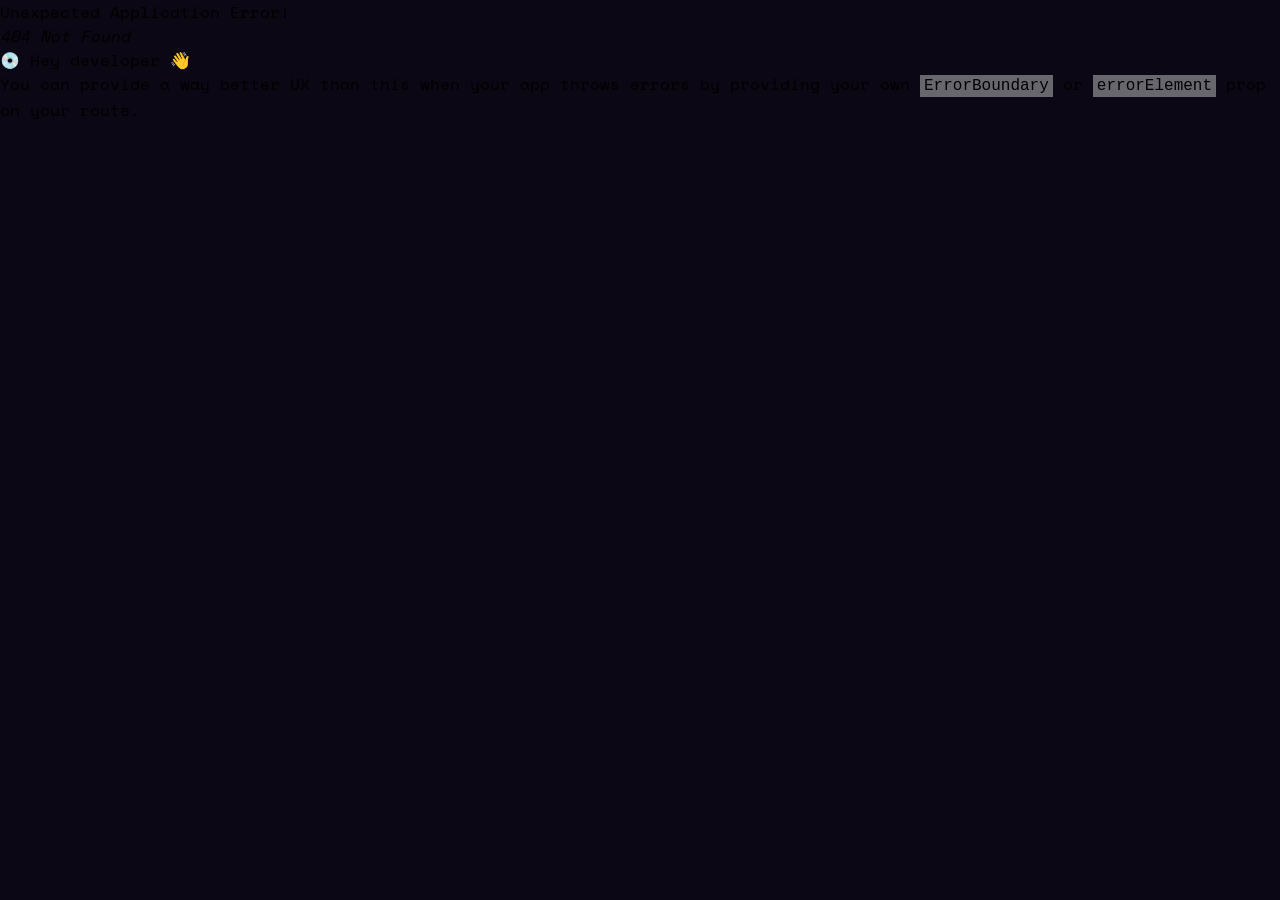
<file: index.html>
<!doctype html>
<html lang="en" style="background-color: #0b0714;">

<head>
  <meta charset="UTF-8" />
  <meta name="viewport" content="width=device-width, initial-scale=1.0" />

  <meta name="google-site-verification" content="GFkfj6Ao2HsVaFer_G4OLPZksxOHTxZMH4z7fT-7sHs" />
  <!-- Primary SEO Meta Tags -->
  <title>ELEVATE 2026 | IEEE IEM Student Branch Flagship Event</title>
  <meta name="title" content="ELEVATE 2026 | IEEE IEM Student Branch Flagship Event" />
  <meta name="description"
    content="Step into the future of technology at ELEVATE 2026, the annual flagship tech event of IEEE IEM Student Branch from September 25-27 at IEM Gurukul Campus, Kolkata. Participate in coding competitions, workshops, cultural events, and more." />
  <meta name="keywords"
    content="ELEVATE 2026, IEEE IEM Student Branch, IEEE IEM SB, IEM Kolkata, Kolkata tech fest, Robo-Wars, AI Hackathon, coding competition, Matlab workshop, PCB design, drone racing, tech events, hackathon Kolkata" />
  <meta name="author" content="IEEE IEM Student Branch" />
  <meta name="robots" content="index, follow" />

  <!-- Open Graph / Facebook -->
  <meta property="og:type" content="website" />
  <meta property="og:url" content="https://www.facebook.com/share/1EUkmYrbPB/" />
  <meta property="og:title" content="ELEVATE 2026 | IEEE IEM Student Branch Flagship Tech Event" />
  <meta property="og:description"
    content="Step into the future of technology at ELEVATE 2026. Join coding events, workshops, cultural nights, and more from September 25-27, 2026 at IEM Kolkata." />
  <meta property="og:image" content="/assets/elevate-logo-c1EckJyf.png" />

  <!-- Twitter -->
  <meta name="twitter:card" content="summary_large_image" />
  <meta name="twitter:url" content="https://x.com/IEEE_CS_IEM_SBC" />
  <meta name="twitter:title" content="ELEVATE 2026 | IEEE IEM Student Branch Flagship Tech Event" />
  <meta name="twitter:description"
    content="Join ELEVATE 2026, the annual flagship tech event of IEEE IEM Student Branch. September 25-27 at IEM Gurukul Campus, Kolkata." />
  <meta name="twitter:image" content="/assets/elevate-logo-c1EckJyf.png" />

  <!-- Favicons -->
  <link rel="icon" type="image/x-icon" href="/assets/site-logo-59Mx9OOQ.svg" />
  <link rel="apple-touch-icon" href="/assets/site-logo-59Mx9OOQ.svg" />

  <!-- Social Media & SEO Identity Verification -->
  <link rel="me" href="https://www.instagram.com/ieeeiemsb_official?igsh=eXdiY2RtejZ6MHBt" />
  <link rel="me" href="https://www.linkedin.com/company/ieee-iemsb/" />
  <link rel="me" href="https://x.com/IEEE_CS_IEM_SBC" />
  <meta property="og:see_also" content="https://www.instagram.com/ieeeiemsb_official?igsh=eXdiY2RtejZ6MHBt" />
  <meta property="og:see_also" content="https://www.linkedin.com/company/ieee-iemsb/" />
  <meta property="og:see_also" content="https://x.com/IEEE_CS_IEM_SBC" />

  <!-- JSON-LD Structured Data for Event SEO -->
  <script type="application/ld+json">
    {
      "@context": "https://schema.org",
      "@type": "Event",
      "name": "ELEVATE 2026",
      "startDate": "2026-09-25T18:30:00+05:30",
      "endDate": "2026-09-27T17:30:00+05:30",
      "eventStatus": "https://schema.org/EventScheduled",
      "eventAttendanceMode": "https://schema.org/MixedEventAttendanceMode",
      "location": [
        {
          "@type": "VirtualLocation",
          "url": "https://forms.gle/mgs8gNcX4RSVPfiv8"
        },
        {
          "@type": "Place",
          "name": "IEM Gurukul Campus",
          "address": {
            "@type": "PostalAddress",
            "streetAddress": "Salt Lake, Sector V",
            "addressLocality": "Kolkata",
            "addressRegion": "West Bengal",
            "postalCode": "700091",
            "addressCountry": "IN"
          }
        }
      ],
      "image": [
        "/src/assets/elevate-logo.png"
      ],
      "description": "ELEVATE is the annual flagship event of IEEE IEM Student Branch, where innovation meets competition. Explore AI, circuits, Robo-Wars, hackathons, and more across three electrifying days.",
      "offers": {
        "@type": "Offer",
        "url": "https://forms.gle/mgs8gNcX4RSVPfiv8",
        "price": "0",
        "priceCurrency": "INR",
        "availability": "https://schema.org/InStock",
        "validFrom": "2026-06-14T13:43:00+05:30"
      },
      "organizer": {
        "@type": "Organization",
        "name": "IEEE IEM Student Branch",
        "url": "https://www.linkedin.com/company/ieee-iemsb/",
        "sameAs": [
          "https://www.instagram.com/ieeeiemsb_official/",
          "https://www.linkedin.com/company/ieee-iemsb/",
          "https://x.com/IEEE_CS_IEM_SBC"
        ]
      },
      "subEvent": [
        {
          "@type": "Event",
          "name": "Inauguration Ceremony & Panel Discussion (Online)",
          "startDate": "2026-09-25T18:30:00+05:30",
          "endDate": "2026-09-25T20:30:00+05:30",
          "eventAttendanceMode": "https://schema.org/OnlineEventAttendanceMode",
          "location": {
            "@type": "VirtualLocation",
            "url": "https://forms.gle/mgs8gNcX4RSVPfiv8"
          },
          "description": "Online opening ceremony followed by a panel discussion by industry experts."
        },
        {
          "@type": "Event",
          "name": "Online Coding Competition",
          "startDate": "2026-09-25T21:00:00+05:30",
          "endDate": "2026-09-25T22:30:00+05:30",
          "eventAttendanceMode": "https://schema.org/OnlineEventAttendanceMode",
          "location": {
            "@type": "VirtualLocation",
            "url": "https://forms.gle/mgs8gNcX4RSVPfiv8"
          },
          "description": "Solve online programming challenges testing speed and logic."
        },
        {
          "@type": "Event",
          "name": "Robo-Wars Arena",
          "startDate": "2026-09-26T10:00:00+05:30",
          "endDate": "2026-09-27T17:00:00+05:30",
          "eventAttendanceMode": "https://schema.org/OfflineEventAttendanceMode",
          "location": {
            "@type": "Place",
            "name": "IEM Gurukul Campus, Kolkata"
          },
          "description": "Ultimate combat arena where student-built machines battle for supremacy."
        },
        {
          "@type": "Event",
          "name": "24-Hour AI Hackathon",
          "startDate": "2026-09-26T10:00:00+05:30",
          "endDate": "2026-09-27T10:00:00+05:30",
          "eventAttendanceMode": "https://schema.org/OfflineEventAttendanceMode",
          "location": {
            "@type": "Place",
            "name": "IEM Gurukul Campus, Kolkata"
          },
          "description": "Vigorous coding, model training, and rapid prototyping sprint."
        }
      ]
    }
  </script>
  <script type="module" crossorigin src="/assets/index-D9BpVpli.js"></script>
  <link rel="stylesheet" crossorigin href="/assets/index-BpNG0hAZ.css">
</head>

<body style="background-color: #0b0714;">
  <div id="root"></div>
</body>

</html>
</file>
<file: assets/index-BpNG0hAZ.css>
@import"https://fonts.googleapis.com/css2?family=Inter:ital,opsz,wght@0,14..32,100..900;1,14..32,100..900&display=swap";.preloader-progress,.preloader-mask,.preloader-content{position:absolute;top:0;left:0;width:100%;height:100svh;pointer-events:none}.preloader-progress{background-color:var(--base-100);z-index:1;will-change:transform}.preloader-progress-bar{position:absolute;top:0;left:50%;transform:translate(-50%) scaleX(0);width:55%;height:100%;background-color:transparent;transform-origin:left;will-change:transform}.preloader-logo{position:absolute;top:50%;left:50%;transform:translate(-50%,-50%);width:100%;text-align:center;mix-blend-mode:difference;z-index:2}.preloader-logo h1{position:relative;color:var(--base-300);font-size:3.5rem;font-weight:600;line-height:1}.preloader-mask{background-color:var(--base-100);will-change:transform;z-index:1}.preloader-content{z-index:2}.preloader-footer{position:absolute;bottom:4rem;left:50%;transform:translate(-50%);width:30%;text-align:center}.preloader-footer p{color:var(--base-300);opacity:.5}.line,.char{position:relative;padding-bottom:.2rem;margin-bottom:-.2rem;will-change:transform}.link-line{width:min-content;height:1.25rem;min-height:1.25rem;position:relative;overflow:hidden}.rev-top{margin-top:-1.12rem}.rev-link{display:block;transition:transform .3s ease,opacity .3s ease}.link-line:hover .rev-link.rev-top{transform:translateY(19px)}.link-line:hover .rev-link:not(.rev-top){transform:scale(1.1) translateY(20px)}.marquee-text-container{display:flex;align-items:center}.marquee-text-move{display:flex;background-color:transparent}.marquee-text-marquee{display:flex;flex-shrink:0;align-items:center;gap:3vw;transform:translate(-100%)}.marquee-text-marquee h1{font-size:clamp(2.2rem,11vw,9rem);color:#eae4f5;font-weight:500;margin:0;white-space:nowrap}.footer-title{position:relative;width:100%;text-align:center;z-index:2;overflow:visible;margin-top:2rem;margin-bottom:1.5rem}.footer-title h1{position:relative;line-height:1;color:#eae4f5}.ftChar{display:inline-block;overflow:hidden;position:relative}.ftChar>span{display:inline-block;will-change:transform}.footer-title h1 sub.ftChar{vertical-align:super;bottom:0}.footer-map-container{position:relative;border-radius:.75rem;overflow:hidden;-webkit-backdrop-filter:blur(8px);backdrop-filter:blur(8px)}.footer-map-container:before{content:"";position:absolute;top:0;left:0;right:0;bottom:0;background:linear-gradient(135deg,#f4efe70d,#b1a69608);pointer-events:none;z-index:1}.footer-map-container iframe{position:relative;z-index:0}.footer-map-container:hover{transform:translateY(-2px);transition:all .3s cubic-bezier(.4,0,.2,1)}.gallery-background{position:relative;width:100%;height:100%;border-radius:3.5rem;overflow:hidden}.gallery-background img{position:absolute;top:0;left:0;width:100%;height:100%;object-fit:cover}.gallery-page4{position:relative;height:115vh;padding:.5rem;display:flex;align-items:center;justify-content:center;overflow:hidden;background-color:#1b112d;transition:background-color .3s ease}.gallery-page4 .gallery-slider{width:100%;overflow:hidden;height:auto}.gallery-slider .gallery-box{position:relative;min-width:250rem;height:15rem;display:flex;gap:2rem}.gallery-slider .gallery-box h3{font-size:10rem;width:50rem;position:absolute;color:#6d28d92e;font-weight:600;left:100%;animation:gallery-animate var(--time) linear infinite;animation-delay:calc((var(--time) / var(--quantity) * (var(--index) - 1)) - var(--time))}@keyframes gallery-animate{to{left:-50rem}}.gallery-page4 .gallery-background{position:absolute;width:40rem;height:18rem;border-radius:90px;top:50%;left:50%;transform:translate(-50%,-50%)}.gallery-page4 .gallery-background img{transform:scale(1.3)}.gallery-topText,.gallery-bottomText{position:absolute;width:100%;top:50%;left:50%;transform:translate(-50%,-50%);color:#eae4f5;font-weight:900;display:flex;justify-content:space-between;padding:0 2rem}.gallery-bottomText{top:92%}.gallery-topText h4,.gallery-topText h3,.gallery-bottomText h4,.gallery-bottomText h3{position:relative;z-index:10}.gallery-topText h4{font-size:clamp(2rem,6vw,5rem);font-weight:900;color:#6d28d9}.gallery-topText h3{font-size:clamp(1.2rem,3vw,3rem)}.gallery-bottomText h3{width:100%;font-size:.8rem;margin-left:1rem}.gallery-page4 .gallery-background2{position:absolute;width:calc(100vw - 1rem);height:calc(100vh - 1rem);border-radius:3.5rem;top:50%;left:50%;transform:translate(-50%,100%);overflow:hidden}.gallery-background2 img{width:100%;height:100%;object-fit:cover;transform:scale(1.3)}.click-indicator{position:fixed!important;background:#eae4f5;color:#000;z-index:9999!important;pointer-events:none;opacity:0;transition:opacity .15s ease;white-space:nowrap;top:-20%;left:-20%;transform:translateZ(0);box-shadow:0 2px 8px #0003}.click-indicator.visible{opacity:1}.cursor,.overlay{display:none!important}.link-wrapper{position:relative;display:inline-block;cursor:pointer}.link-wrapper a{position:relative;display:inline-block;text-decoration:underline;cursor:pointer}.activities-title-break{color:#0b0714;position:relative;display:inline-block;overflow:hidden}.activities-title-clip{display:inline-block;position:absolute;top:0;left:0;color:#eae4f5;clip-path:inset(100% 0 0 0);white-space:wrap;transition:none;z-index:100}.activities-part{overflow:hidden}.progress-line{border-radius:10px}#events{overflow:hidden;position:relative}.carousel-track{display:flex;align-items:center;gap:1.25rem;width:max-content;animation:carousel-scroll var(--carousel-duration, 40s) linear infinite;will-change:transform}.carousel-track>div{transition:transform .35s cubic-bezier(.34,1.56,.64,1),box-shadow .35s ease;cursor:pointer}.carousel-track>div:hover{transform:scale(1.045) translateY(-8px);box-shadow:0 24px 60px #0009,0 0 0 1.5px #eae4f52e;z-index:20}@keyframes carousel-scroll{0%{transform:translate(0)}to{transform:translate(-50%)}}.carousel-fade-left,.carousel-fade-right{position:absolute;top:0;bottom:0;width:8rem;pointer-events:none;z-index:10}.carousel-fade-left{left:0;background:linear-gradient(to right,#0b0714 0%,transparent 100%)}.carousel-fade-right{right:0;background:linear-gradient(to left,#0b0714 0%,transparent 100%)}html{scroll-behavior:smooth}/*! tailwindcss v4.1.8 | MIT License | https://tailwindcss.com */@layer properties{@supports (((-webkit-hyphens:none)) and (not (margin-trim:inline))) or ((-moz-orient:inline) and (not (color:rgb(from red r g b)))){*,:before,:after,::backdrop{--tw-translate-x:0;--tw-translate-y:0;--tw-translate-z:0;--tw-rotate-x:initial;--tw-rotate-y:initial;--tw-rotate-z:initial;--tw-skew-x:initial;--tw-skew-y:initial;--tw-space-y-reverse:0;--tw-border-style:solid;--tw-gradient-position:initial;--tw-gradient-from:#0000;--tw-gradient-via:#0000;--tw-gradient-to:#0000;--tw-gradient-stops:initial;--tw-gradient-via-stops:initial;--tw-gradient-from-position:0%;--tw-gradient-via-position:50%;--tw-gradient-to-position:100%;--tw-leading:initial;--tw-font-weight:initial;--tw-tracking:initial;--tw-shadow:0 0 #0000;--tw-shadow-color:initial;--tw-shadow-alpha:100%;--tw-inset-shadow:0 0 #0000;--tw-inset-shadow-color:initial;--tw-inset-shadow-alpha:100%;--tw-ring-color:initial;--tw-ring-shadow:0 0 #0000;--tw-inset-ring-color:initial;--tw-inset-ring-shadow:0 0 #0000;--tw-ring-inset:initial;--tw-ring-offset-width:0px;--tw-ring-offset-color:#fff;--tw-ring-offset-shadow:0 0 #0000;--tw-blur:initial;--tw-brightness:initial;--tw-contrast:initial;--tw-grayscale:initial;--tw-hue-rotate:initial;--tw-invert:initial;--tw-opacity:initial;--tw-saturate:initial;--tw-sepia:initial;--tw-drop-shadow:initial;--tw-drop-shadow-color:initial;--tw-drop-shadow-alpha:100%;--tw-drop-shadow-size:initial;--tw-duration:initial;--tw-ease:initial;--tw-scale-x:1;--tw-scale-y:1;--tw-scale-z:1;--tw-animation-delay:0s;--tw-animation-direction:normal;--tw-animation-duration:initial;--tw-animation-fill-mode:none;--tw-animation-iteration-count:1;--tw-enter-blur:0;--tw-enter-opacity:1;--tw-enter-rotate:0;--tw-enter-scale:1;--tw-enter-translate-x:0;--tw-enter-translate-y:0;--tw-exit-blur:0;--tw-exit-opacity:1;--tw-exit-rotate:0;--tw-exit-scale:1;--tw-exit-translate-x:0;--tw-exit-translate-y:0}}}@layer theme{:root,:host{--font-sans:ui-sans-serif,system-ui,sans-serif,"Apple Color Emoji","Segoe UI Emoji","Segoe UI Symbol","Noto Color Emoji";--font-mono:ui-monospace,SFMono-Regular,Menlo,Monaco,Consolas,"Liberation Mono","Courier New",monospace;--color-neutral-200:oklch(92.2% 0 0);--color-black:#000;--color-white:#fff;--spacing:.25rem;--container-sm:24rem;--container-6xl:72rem;--text-xs:.75rem;--text-xs--line-height:calc(1/.75);--text-sm:.875rem;--text-sm--line-height:calc(1.25/.875);--text-base:1rem;--text-base--line-height: 1.5 ;--text-lg:1.125rem;--text-lg--line-height:calc(1.75/1.125);--text-xl:1.25rem;--text-xl--line-height:calc(1.75/1.25);--text-2xl:1.5rem;--text-2xl--line-height:calc(2/1.5);--text-3xl:1.875rem;--text-3xl--line-height: 1.2 ;--text-4xl:2.25rem;--text-4xl--line-height:calc(2.5/2.25);--text-5xl:3rem;--text-5xl--line-height:1;--text-6xl:3.75rem;--text-6xl--line-height:1;--font-weight-normal:400;--font-weight-medium:500;--font-weight-semibold:600;--font-weight-bold:700;--tracking-tighter:-.05em;--tracking-tight:-.025em;--tracking-wide:.025em;--tracking-wider:.05em;--leading-tight:1.25;--leading-snug:1.375;--leading-relaxed:1.625;--radius-2xl:1rem;--radius-3xl:1.5rem;--radius-4xl:2rem;--drop-shadow-sm:0 1px 2px #00000026;--ease-in:cubic-bezier(.4,0,1,1);--ease-out:cubic-bezier(0,0,.2,1);--animate-ping:ping 1s cubic-bezier(0,0,.2,1)infinite;--animate-pulse:pulse 2s cubic-bezier(.4,0,.6,1)infinite;--default-transition-duration:.15s;--default-transition-timing-function:cubic-bezier(.4,0,.2,1);--default-font-family:var(--font-sans);--default-mono-font-family:var(--font-mono)}}@layer base{*,:after,:before,::backdrop{box-sizing:border-box;border:0 solid;margin:0;padding:0}::file-selector-button{box-sizing:border-box;border:0 solid;margin:0;padding:0}html,:host{-webkit-text-size-adjust:100%;-moz-tab-size:4;tab-size:4;line-height:1.5;font-family:var(--default-font-family,ui-sans-serif,system-ui,sans-serif,"Apple Color Emoji","Segoe UI Emoji","Segoe UI Symbol","Noto Color Emoji");font-feature-settings:var(--default-font-feature-settings,normal);font-variation-settings:var(--default-font-variation-settings,normal);-webkit-tap-highlight-color:transparent}hr{height:0;color:inherit;border-top-width:1px}abbr:where([title]){-webkit-text-decoration:underline dotted;text-decoration:underline dotted}h1,h2,h3,h4,h5,h6{font-size:inherit;font-weight:inherit}a{color:inherit;-webkit-text-decoration:inherit;text-decoration:inherit}b,strong{font-weight:bolder}code,kbd,samp,pre{font-family:var(--default-mono-font-family,ui-monospace,SFMono-Regular,Menlo,Monaco,Consolas,"Liberation Mono","Courier New",monospace);font-feature-settings:var(--default-mono-font-feature-settings,normal);font-variation-settings:var(--default-mono-font-variation-settings,normal);font-size:1em}small{font-size:80%}sub,sup{vertical-align:baseline;font-size:75%;line-height:0;position:relative}sub{bottom:-.25em}sup{top:-.5em}table{text-indent:0;border-color:inherit;border-collapse:collapse}:-moz-focusring{outline:auto}progress{vertical-align:baseline}summary{display:list-item}ol,ul,menu{list-style:none}img,svg,video,canvas,audio,iframe,embed,object{vertical-align:middle;display:block}img,video{max-width:100%;height:auto}button,input,select,optgroup,textarea{font:inherit;font-feature-settings:inherit;font-variation-settings:inherit;letter-spacing:inherit;color:inherit;opacity:1;background-color:#0000;border-radius:0}::file-selector-button{font:inherit;font-feature-settings:inherit;font-variation-settings:inherit;letter-spacing:inherit;color:inherit;opacity:1;background-color:#0000;border-radius:0}:where(select:is([multiple],[size])) optgroup{font-weight:bolder}:where(select:is([multiple],[size])) optgroup option{padding-inline-start:20px}::file-selector-button{margin-inline-end:4px}::placeholder{opacity:1}@supports (not ((-webkit-appearance:-apple-pay-button))) or (contain-intrinsic-size:1px){::placeholder{color:currentColor}@supports (color:color-mix(in lab,red,red)){::placeholder{color:color-mix(in oklab,currentcolor 50%,transparent)}}}textarea{resize:vertical}::-webkit-search-decoration{-webkit-appearance:none}::-webkit-date-and-time-value{min-height:1lh;text-align:inherit}::-webkit-datetime-edit{display:inline-flex}::-webkit-datetime-edit-fields-wrapper{padding:0}::-webkit-datetime-edit{padding-block:0}::-webkit-datetime-edit-year-field{padding-block:0}::-webkit-datetime-edit-month-field{padding-block:0}::-webkit-datetime-edit-day-field{padding-block:0}::-webkit-datetime-edit-hour-field{padding-block:0}::-webkit-datetime-edit-minute-field{padding-block:0}::-webkit-datetime-edit-second-field{padding-block:0}::-webkit-datetime-edit-millisecond-field{padding-block:0}::-webkit-datetime-edit-meridiem-field{padding-block:0}:-moz-ui-invalid{box-shadow:none}button,input:where([type=button],[type=reset],[type=submit]){-webkit-appearance:button;-moz-appearance:button;appearance:button}::file-selector-button{-webkit-appearance:button;-moz-appearance:button;appearance:button}::-webkit-inner-spin-button{height:auto}::-webkit-outer-spin-button{height:auto}[hidden]:where(:not([hidden=until-found])){display:none!important}}@layer components;@layer utilities{.pointer-events-none{pointer-events:none}.visible{visibility:visible}.absolute{position:absolute}.fixed{position:fixed}.relative{position:relative}.static{position:static}.sticky{position:sticky}.inset-0{inset:calc(var(--spacing)*0)}.top-0{top:calc(var(--spacing)*0)}.top-1\/2{top:50%}.top-8{top:calc(var(--spacing)*8)}.top-\[2vw\]{top:2vw}.right-4{right:calc(var(--spacing)*4)}.right-6{right:calc(var(--spacing)*6)}.bottom-4{bottom:calc(var(--spacing)*4)}.bottom-6{bottom:calc(var(--spacing)*6)}.bottom-8{bottom:calc(var(--spacing)*8)}.bottom-24{bottom:calc(var(--spacing)*24)}.left-0{left:calc(var(--spacing)*0)}.left-1\/2{left:50%}.left-4{left:calc(var(--spacing)*4)}.left-6{left:calc(var(--spacing)*6)}.left-7{left:calc(var(--spacing)*7)}.-z-1{z-index:-1}.z-0{z-index:0}.z-1{z-index:1}.z-9{z-index:9}.z-10{z-index:10}.z-20{z-index:20}.z-30{z-index:30}.z-50{z-index:50}.z-51{z-index:51}.col-1{grid-column:1}.col-2{grid-column:2}.col-3{grid-column:3}.col-4{grid-column:4}.container{width:100%}@media (min-width:40rem){.container{max-width:40rem}}@media (min-width:48rem){.container{max-width:48rem}}@media (min-width:64rem){.container{max-width:64rem}}@media (min-width:80rem){.container{max-width:80rem}}@media (min-width:96rem){.container{max-width:96rem}}.mx-5{margin-inline:calc(var(--spacing)*5)}.mx-20{margin-inline:calc(var(--spacing)*20)}.mx-auto{margin-inline:auto}.my-1{margin-block:calc(var(--spacing)*1)}.mt-1{margin-top:calc(var(--spacing)*1)}.mt-2{margin-top:calc(var(--spacing)*2)}.mt-3{margin-top:calc(var(--spacing)*3)}.mt-4{margin-top:calc(var(--spacing)*4)}.mt-6{margin-top:calc(var(--spacing)*6)}.mt-7{margin-top:calc(var(--spacing)*7)}.mt-8{margin-top:calc(var(--spacing)*8)}.mt-10{margin-top:calc(var(--spacing)*10)}.mt-20{margin-top:calc(var(--spacing)*20)}.mr-0{margin-right:calc(var(--spacing)*0)}.mr-6{margin-right:calc(var(--spacing)*6)}.mb-0{margin-bottom:calc(var(--spacing)*0)}.mb-1{margin-bottom:calc(var(--spacing)*1)}.mb-2{margin-bottom:calc(var(--spacing)*2)}.mb-3{margin-bottom:calc(var(--spacing)*3)}.mb-4{margin-bottom:calc(var(--spacing)*4)}.mb-6{margin-bottom:calc(var(--spacing)*6)}.mb-8{margin-bottom:calc(var(--spacing)*8)}.mb-10{margin-bottom:calc(var(--spacing)*10)}.mb-12{margin-bottom:calc(var(--spacing)*12)}.mb-20{margin-bottom:calc(var(--spacing)*20)}.ml-0{margin-left:calc(var(--spacing)*0)}.ml-4{margin-left:calc(var(--spacing)*4)}.ml-6{margin-left:calc(var(--spacing)*6)}.block{display:block}.flex{display:flex}.grid{display:grid}.hidden{display:none}.inline-block{display:inline-block}.table{display:table}.aspect-\[3\/4\]{aspect-ratio:3/4}.size-full{width:100%;height:100%}.h-5{height:calc(var(--spacing)*5)}.h-6{height:calc(var(--spacing)*6)}.h-8{height:calc(var(--spacing)*8)}.h-10{height:calc(var(--spacing)*10)}.h-12{height:calc(var(--spacing)*12)}.h-14{height:calc(var(--spacing)*14)}.h-20{height:calc(var(--spacing)*20)}.h-48{height:calc(var(--spacing)*48)}.h-\[0\.1rem\]{height:.1rem}.h-\[1px\]{height:1px}.h-\[3rem\]{height:3rem}.h-\[20vh\]{height:20vh}.h-\[52vh\]{height:52vh}.h-\[55vw\]{height:55vw}.h-\[70vh\]{height:70vh}.h-auto{height:auto}.h-dvh{height:100dvh}.h-full{height:100%}.h-screen{height:100vh}.min-h-\[180px\]{min-height:180px}.min-h-\[280px\]{min-height:280px}.min-h-screen{min-height:100vh}.w-5{width:calc(var(--spacing)*5)}.w-6{width:calc(var(--spacing)*6)}.w-8{width:calc(var(--spacing)*8)}.w-10{width:calc(var(--spacing)*10)}.w-12{width:calc(var(--spacing)*12)}.w-14{width:calc(var(--spacing)*14)}.w-20{width:calc(var(--spacing)*20)}.w-28{width:calc(var(--spacing)*28)}.w-40{width:calc(var(--spacing)*40)}.w-50{width:calc(var(--spacing)*50)}.w-\[3rem\]{width:3rem}.w-\[33\%\]{width:33%}.w-\[55vw\]{width:55vw}.w-\[65\%\]{width:65%}.w-\[67\%\]{width:67%}.w-\[80\%\]{width:80%}.w-\[82vw\]{width:82vw}.w-\[100\%\]{width:100%}.w-auto{width:auto}.w-fit{width:fit-content}.w-full{width:100%}.w-screen{width:100vw}.max-w-6xl{max-width:var(--container-6xl)}.max-w-\[280px\]{max-width:280px}.max-w-\[500px\]{max-width:500px}.max-w-\[600px\]{max-width:600px}.max-w-sm{max-width:var(--container-sm)}.min-w-0{min-width:calc(var(--spacing)*0)}.min-w-\[220px\]{min-width:220px}.flex-1{flex:1}.flex-shrink-0,.shrink-0{flex-shrink:0}.border-collapse{border-collapse:collapse}.origin-bottom{transform-origin:bottom}.-translate-x-1\/2{--tw-translate-x: -50% ;translate:var(--tw-translate-x)var(--tw-translate-y)}.-translate-y-1\/2{--tw-translate-y: -50% ;translate:var(--tw-translate-x)var(--tw-translate-y)}.transform{transform:var(--tw-rotate-x,)var(--tw-rotate-y,)var(--tw-rotate-z,)var(--tw-skew-x,)var(--tw-skew-y,)}.animate-ping{animation:var(--animate-ping)}.animate-pulse{animation:var(--animate-pulse)}.cursor-pointer{cursor:pointer}.resize{resize:both}.grid-cols-2{grid-template-columns:repeat(2,minmax(0,1fr))}.flex-col{flex-direction:column}.flex-row{flex-direction:row}.flex-wrap{flex-wrap:wrap}.items-baseline{align-items:baseline}.items-center{align-items:center}.items-start{align-items:flex-start}.justify-between{justify-content:space-between}.justify-center{justify-content:center}.justify-end{justify-content:flex-end}.justify-start{justify-content:flex-start}.gap-0{gap:calc(var(--spacing)*0)}.gap-1\.5{gap:calc(var(--spacing)*1.5)}.gap-2{gap:calc(var(--spacing)*2)}.gap-3{gap:calc(var(--spacing)*3)}.gap-4{gap:calc(var(--spacing)*4)}.gap-6{gap:calc(var(--spacing)*6)}.gap-8{gap:calc(var(--spacing)*8)}.gap-10{gap:calc(var(--spacing)*10)}:where(.space-y-1>:not(:last-child)){--tw-space-y-reverse:0;margin-block-start:calc(calc(var(--spacing)*1)*var(--tw-space-y-reverse));margin-block-end:calc(calc(var(--spacing)*1)*calc(1 - var(--tw-space-y-reverse)))}.gap-x-5{column-gap:calc(var(--spacing)*5)}.gap-y-1{row-gap:calc(var(--spacing)*1)}.gap-y-2{row-gap:calc(var(--spacing)*2)}.overflow-hidden{overflow:hidden}.rounded-2xl{border-radius:var(--radius-2xl)}.rounded-3xl{border-radius:var(--radius-3xl)}.rounded-4xl{border-radius:var(--radius-4xl)}.rounded-\[2\.5rem\]{border-radius:2.5rem}.rounded-\[2rem\]{border-radius:2rem}.rounded-\[28px\]{border-radius:28px}.rounded-full{border-radius:3.40282e38px}.border,.border-1,.border-\[1px\]{border-style:var(--tw-border-style);border-width:1px}.border-t{border-top-style:var(--tw-border-style);border-top-width:1px}.border-\[\#9a8eb7\]{border-color:#9a8eb7}.border-\[\#9081b0\]{border-color:#9081b0}.border-\[\#35294e\]{border-color:#35294e}.border-\[\#eae4f5\]{border-color:#eae4f5}.bg-\[\#0b0714\]{background-color:#0b0714}.bg-\[\#6d28d9\]\/5{background-color:#6d28d90d}.bg-\[\#6d28d9\]\/10{background-color:#6d28d91a}.bg-\[\#271d3a\]{background-color:#271d3a}.bg-\[\#181126\]{background-color:#181126}.bg-\[\#eae4f5\]{background-color:#eae4f5}.bg-black\/30{background-color:#0000004d}@supports (color:color-mix(in lab,red,red)){.bg-black\/30{background-color:color-mix(in oklab,var(--color-black)30%,transparent)}}.bg-neutral-200{background-color:var(--color-neutral-200)}.bg-gradient-to-t{--tw-gradient-position:to top in oklab;background-image:linear-gradient(var(--tw-gradient-stops))}.from-\[purple\]\/70{--tw-gradient-from:oklab(42.0914% .164704 -.101472/.7);--tw-gradient-stops:var(--tw-gradient-via-stops,var(--tw-gradient-position),var(--tw-gradient-from)var(--tw-gradient-from-position),var(--tw-gradient-to)var(--tw-gradient-to-position))}.from-black\/70{--tw-gradient-from:#000000b3}@supports (color:color-mix(in lab,red,red)){.from-black\/70{--tw-gradient-from:color-mix(in oklab,var(--color-black)70%,transparent)}}.from-black\/70{--tw-gradient-stops:var(--tw-gradient-via-stops,var(--tw-gradient-position),var(--tw-gradient-from)var(--tw-gradient-from-position),var(--tw-gradient-to)var(--tw-gradient-to-position))}.from-black\/90{--tw-gradient-from:#000000e6}@supports (color:color-mix(in lab,red,red)){.from-black\/90{--tw-gradient-from:color-mix(in oklab,var(--color-black)90%,transparent)}}.from-black\/90{--tw-gradient-stops:var(--tw-gradient-via-stops,var(--tw-gradient-position),var(--tw-gradient-from)var(--tw-gradient-from-position),var(--tw-gradient-to)var(--tw-gradient-to-position))}.via-\[purple\]\/30{--tw-gradient-via:oklab(42.0914% .164704 -.101472/.3);--tw-gradient-via-stops:var(--tw-gradient-position),var(--tw-gradient-from)var(--tw-gradient-from-position),var(--tw-gradient-via)var(--tw-gradient-via-position),var(--tw-gradient-to)var(--tw-gradient-to-position);--tw-gradient-stops:var(--tw-gradient-via-stops)}.via-black\/55{--tw-gradient-via:#0000008c}@supports (color:color-mix(in lab,red,red)){.via-black\/55{--tw-gradient-via:color-mix(in oklab,var(--color-black)55%,transparent)}}.via-black\/55{--tw-gradient-via-stops:var(--tw-gradient-position),var(--tw-gradient-from)var(--tw-gradient-from-position),var(--tw-gradient-via)var(--tw-gradient-via-position),var(--tw-gradient-to)var(--tw-gradient-to-position);--tw-gradient-stops:var(--tw-gradient-via-stops)}.to-black\/25{--tw-gradient-to:#00000040}@supports (color:color-mix(in lab,red,red)){.to-black\/25{--tw-gradient-to:color-mix(in oklab,var(--color-black)25%,transparent)}}.to-black\/25{--tw-gradient-stops:var(--tw-gradient-via-stops,var(--tw-gradient-position),var(--tw-gradient-from)var(--tw-gradient-from-position),var(--tw-gradient-to)var(--tw-gradient-to-position))}.to-transparent{--tw-gradient-to:transparent;--tw-gradient-stops:var(--tw-gradient-via-stops,var(--tw-gradient-position),var(--tw-gradient-from)var(--tw-gradient-from-position),var(--tw-gradient-to)var(--tw-gradient-to-position))}.bg-cover{background-size:cover}.bg-center{background-position:50%}.object-contain{object-fit:contain}.object-cover{object-fit:cover}.object-center{object-position:center}.p-0{padding:calc(var(--spacing)*0)}.p-1{padding:calc(var(--spacing)*1)}.p-1\.5{padding:calc(var(--spacing)*1.5)}.p-2{padding:calc(var(--spacing)*2)}.p-2\.5{padding:calc(var(--spacing)*2.5)}.p-5{padding:calc(var(--spacing)*5)}.p-6{padding:calc(var(--spacing)*6)}.px-3{padding-inline:calc(var(--spacing)*3)}.px-4{padding-inline:calc(var(--spacing)*4)}.px-5{padding-inline:calc(var(--spacing)*5)}.px-6{padding-inline:calc(var(--spacing)*6)}.px-8{padding-inline:calc(var(--spacing)*8)}.px-\[12px\]{padding-inline:12px}.py-1{padding-block:calc(var(--spacing)*1)}.py-2{padding-block:calc(var(--spacing)*2)}.py-3{padding-block:calc(var(--spacing)*3)}.py-4{padding-block:calc(var(--spacing)*4)}.py-6{padding-block:calc(var(--spacing)*6)}.py-8{padding-block:calc(var(--spacing)*8)}.py-12{padding-block:calc(var(--spacing)*12)}.py-16{padding-block:calc(var(--spacing)*16)}.py-20{padding-block:calc(var(--spacing)*20)}.py-\[4px\]{padding-block:4px}.pt-3{padding-top:calc(var(--spacing)*3)}.pt-4{padding-top:calc(var(--spacing)*4)}.pt-5{padding-top:calc(var(--spacing)*5)}.pt-10{padding-top:calc(var(--spacing)*10)}.pb-1{padding-bottom:calc(var(--spacing)*1)}.pb-2{padding-bottom:calc(var(--spacing)*2)}.pb-4{padding-bottom:calc(var(--spacing)*4)}.pb-12{padding-bottom:calc(var(--spacing)*12)}.pb-16{padding-bottom:calc(var(--spacing)*16)}.pl-4{padding-left:calc(var(--spacing)*4)}.pl-5{padding-left:calc(var(--spacing)*5)}.text-center{text-align:center}.text-left{text-align:left}.text-right{text-align:right}.text-start{text-align:start}.font-climate{font-family:Climate Crisis,sans-serif}.font-inter{font-family:Inter,sans-serif}.font-monoton{font-family:Monoton,sans-serif}.font-nova{font-family:Nova Square,sans-serif}.font-space{font-family:Space Mono,monospace}.font-zen{font-family:Zen Dots,sans-serif}.text-2xl{font-size:var(--text-2xl);line-height:var(--tw-leading,var(--text-2xl--line-height))}.text-3xl{font-size:var(--text-3xl);line-height:var(--tw-leading,var(--text-3xl--line-height))}.text-base{font-size:var(--text-base);line-height:var(--tw-leading,var(--text-base--line-height))}.text-lg{font-size:var(--text-lg);line-height:var(--tw-leading,var(--text-lg--line-height))}.text-sm{font-size:var(--text-sm);line-height:var(--tw-leading,var(--text-sm--line-height))}.text-xl{font-size:var(--text-xl);line-height:var(--tw-leading,var(--text-xl--line-height))}.text-xs{font-size:var(--text-xs);line-height:var(--tw-leading,var(--text-xs--line-height))}.text-\[\.7rem\]{font-size:.7rem}.text-\[0\.6rem\]{font-size:.6rem}.text-\[0\.7rem\]{font-size:.7rem}.text-\[0\.8rem\]{font-size:.8rem}.text-\[0\.65rem\]{font-size:.65rem}.text-\[0\.75rem\]{font-size:.75rem}.text-\[0\.95rem\]{font-size:.95rem}.text-\[1rem\]{font-size:1rem}.text-\[2\.2rem\]{font-size:2.2rem}.text-\[5vw\]{font-size:5vw}.text-\[7vw\]{font-size:7vw}.text-\[8\.5vw\]{font-size:8.5vw}.text-\[12px\]{font-size:12px}.text-\[48px\]{font-size:48px}.text-\[clamp\(1\.8rem\,10vw\,3\.5rem\)\]{font-size:clamp(1.8rem,10vw,3.5rem)}.text-\[clamp\(2rem\,5vw\,5rem\)\]{font-size:clamp(2rem,5vw,5rem)}.leading-\[1\.0\]{--tw-leading:1;line-height:1}.leading-\[1\.05\]{--tw-leading:1.05;line-height:1.05}.leading-\[1\.5\]{--tw-leading:1.5;line-height:1.5}.leading-\[1\.6\]{--tw-leading:1.6;line-height:1.6}.leading-none{--tw-leading:1;line-height:1}.leading-relaxed{--tw-leading:var(--leading-relaxed);line-height:var(--leading-relaxed)}.leading-snug{--tw-leading:var(--leading-snug);line-height:var(--leading-snug)}.leading-tight{--tw-leading:var(--leading-tight);line-height:var(--leading-tight)}.font-bold{--tw-font-weight:var(--font-weight-bold);font-weight:var(--font-weight-bold)}.font-medium{--tw-font-weight:var(--font-weight-medium);font-weight:var(--font-weight-medium)}.font-normal{--tw-font-weight:var(--font-weight-normal);font-weight:var(--font-weight-normal)}.font-semibold{--tw-font-weight:var(--font-weight-semibold);font-weight:var(--font-weight-semibold)}.tracking-tight{--tw-tracking:var(--tracking-tight);letter-spacing:var(--tracking-tight)}.tracking-tighter{--tw-tracking:var(--tracking-tighter);letter-spacing:var(--tracking-tighter)}.tracking-wide{--tw-tracking:var(--tracking-wide);letter-spacing:var(--tracking-wide)}.tracking-wider{--tw-tracking:var(--tracking-wider);letter-spacing:var(--tracking-wider)}.whitespace-pre-line{white-space:pre-line}.text-\[\#9a8eb7\]{color:#9a8eb7}.text-\[\#524e4b\]{color:#524e4b}.text-\[\#9081b0\]{color:#9081b0}.text-\[\#9889b7\]{color:#9889b7}.text-\[\#181126\]{color:#181126}.text-\[\#ADADAD\]{color:#adadad}.text-\[\#E1B6FC\]{color:#e1b6fc}.text-\[\#c4b5fd\]{color:#c4b5fd}.text-\[\#e8e3db\]{color:#e8e3db}.text-\[\#eae4f5\]{color:#eae4f5}.text-black{color:var(--color-black)}.text-white{color:var(--color-white)}.text-white\/80{color:#fffc}@supports (color:color-mix(in lab,red,red)){.text-white\/80{color:color-mix(in oklab,var(--color-white)80%,transparent)}}.underline{text-decoration-line:underline}.opacity-0{opacity:0}.opacity-30{opacity:.3}.opacity-80{opacity:.8}.mix-blend-hard-light{mix-blend-mode:hard-light}.shadow-lg{--tw-shadow:0 10px 15px -3px var(--tw-shadow-color,#0000001a),0 4px 6px -4px var(--tw-shadow-color,#0000001a);box-shadow:var(--tw-inset-shadow),var(--tw-inset-ring-shadow),var(--tw-ring-offset-shadow),var(--tw-ring-shadow),var(--tw-shadow)}.shadow-xl{--tw-shadow:0 20px 25px -5px var(--tw-shadow-color,#0000001a),0 8px 10px -6px var(--tw-shadow-color,#0000001a);box-shadow:var(--tw-inset-shadow),var(--tw-inset-ring-shadow),var(--tw-ring-offset-shadow),var(--tw-ring-shadow),var(--tw-shadow)}.ring-0{--tw-ring-shadow:var(--tw-ring-inset,)0 0 0 calc(0px + var(--tw-ring-offset-width))var(--tw-ring-color,currentcolor);box-shadow:var(--tw-inset-shadow),var(--tw-inset-ring-shadow),var(--tw-ring-offset-shadow),var(--tw-ring-shadow),var(--tw-shadow)}.ring-4{--tw-ring-shadow:var(--tw-ring-inset,)0 0 0 calc(4px + var(--tw-ring-offset-width))var(--tw-ring-color,currentcolor);box-shadow:var(--tw-inset-shadow),var(--tw-inset-ring-shadow),var(--tw-ring-offset-shadow),var(--tw-ring-shadow),var(--tw-shadow)}.ring-\[\#f33\]\/80{--tw-ring-color:oklab(64.8867% .211194 .107482/.8)}.brightness-95{--tw-brightness:brightness(95%);filter:var(--tw-blur,)var(--tw-brightness,)var(--tw-contrast,)var(--tw-grayscale,)var(--tw-hue-rotate,)var(--tw-invert,)var(--tw-saturate,)var(--tw-sepia,)var(--tw-drop-shadow,)}.drop-shadow-sm{--tw-drop-shadow-size:drop-shadow(0 1px 2px var(--tw-drop-shadow-color,#00000026));--tw-drop-shadow:drop-shadow(var(--drop-shadow-sm));filter:var(--tw-blur,)var(--tw-brightness,)var(--tw-contrast,)var(--tw-grayscale,)var(--tw-hue-rotate,)var(--tw-invert,)var(--tw-saturate,)var(--tw-sepia,)var(--tw-drop-shadow,)}.grayscale{--tw-grayscale:grayscale(100%);filter:var(--tw-blur,)var(--tw-brightness,)var(--tw-contrast,)var(--tw-grayscale,)var(--tw-hue-rotate,)var(--tw-invert,)var(--tw-saturate,)var(--tw-sepia,)var(--tw-drop-shadow,)}.filter{filter:var(--tw-blur,)var(--tw-brightness,)var(--tw-contrast,)var(--tw-grayscale,)var(--tw-hue-rotate,)var(--tw-invert,)var(--tw-saturate,)var(--tw-sepia,)var(--tw-drop-shadow,)}.transition{transition-property:color,background-color,border-color,outline-color,text-decoration-color,fill,stroke,--tw-gradient-from,--tw-gradient-via,--tw-gradient-to,opacity,box-shadow,transform,translate,scale,rotate,filter,-webkit-backdrop-filter,backdrop-filter,display,visibility,content-visibility,overlay,pointer-events;transition-timing-function:var(--tw-ease,var(--default-transition-timing-function));transition-duration:var(--tw-duration,var(--default-transition-duration))}.transition-all{transition-property:all;transition-timing-function:var(--tw-ease,var(--default-transition-timing-function));transition-duration:var(--tw-duration,var(--default-transition-duration))}.transition-colors{transition-property:color,background-color,border-color,outline-color,text-decoration-color,fill,stroke,--tw-gradient-from,--tw-gradient-via,--tw-gradient-to;transition-timing-function:var(--tw-ease,var(--default-transition-timing-function));transition-duration:var(--tw-duration,var(--default-transition-duration))}.transition-opacity{transition-property:opacity;transition-timing-function:var(--tw-ease,var(--default-transition-timing-function));transition-duration:var(--tw-duration,var(--default-transition-duration))}.transition-transform{transition-property:transform,translate,scale,rotate;transition-timing-function:var(--tw-ease,var(--default-transition-timing-function));transition-duration:var(--tw-duration,var(--default-transition-duration))}.duration-300{--tw-duration:.3s;transition-duration:.3s}.duration-500{--tw-duration:.5s;transition-duration:.5s}.ease-in{--tw-ease:var(--ease-in);transition-timing-function:var(--ease-in)}.ease-out{--tw-ease:var(--ease-out);transition-timing-function:var(--ease-out)}.select-none{-webkit-user-select:none;user-select:none}@media (hover:hover){.group-hover\:translate-x-1:is(:where(.group):hover *){--tw-translate-x:calc(var(--spacing)*1);translate:var(--tw-translate-x)var(--tw-translate-y)}.group-hover\:-translate-y-1:is(:where(.group):hover *){--tw-translate-y:calc(var(--spacing)*-1);translate:var(--tw-translate-x)var(--tw-translate-y)}.group-hover\:rotate-\[360deg\]:is(:where(.group):hover *){rotate:360deg}.group-hover\:text-\[\#E1B6FC\]:is(:where(.group):hover *){color:#e1b6fc}.group-hover\:opacity-20:is(:where(.group):hover *){opacity:.2}.hover\:scale-105:hover{--tw-scale-x:105%;--tw-scale-y:105%;--tw-scale-z:105%;scale:var(--tw-scale-x)var(--tw-scale-y)}.hover\:bg-\[\#1e1535\]:hover{background-color:#1e1535}.hover\:bg-\[\#9081b0\]:hover{background-color:#9081b0}.hover\:bg-\[\#e8e3db\]:hover{background-color:#e8e3db}.hover\:bg-\[\#eae4f5\]:hover{background-color:#eae4f5}.hover\:text-\[\#9a8eb7\]:hover{color:#9a8eb7}.hover\:text-\[\#181126\]:hover{color:#181126}.hover\:text-\[\#eae4f5\]:hover{color:#eae4f5}.hover\:shadow-2xl:hover{--tw-shadow:0 25px 50px -12px var(--tw-shadow-color,#00000040);box-shadow:var(--tw-inset-shadow),var(--tw-inset-ring-shadow),var(--tw-ring-offset-shadow),var(--tw-ring-shadow),var(--tw-shadow)}.hover\:shadow-\[0_0_20px_rgba\(24\,17\,38\,0\.5\)\]:hover{--tw-shadow:0 0 20px var(--tw-shadow-color,#18112680);box-shadow:var(--tw-inset-shadow),var(--tw-inset-ring-shadow),var(--tw-ring-offset-shadow),var(--tw-ring-shadow),var(--tw-shadow)}.hover\:shadow-\[0_0_20px_rgba\(234\,228\,245\,0\.3\)\]:hover{--tw-shadow:0 0 20px var(--tw-shadow-color,#eae4f54d);box-shadow:var(--tw-inset-shadow),var(--tw-inset-ring-shadow),var(--tw-ring-offset-shadow),var(--tw-ring-shadow),var(--tw-shadow)}}.active\:scale-95:active{--tw-scale-x:95%;--tw-scale-y:95%;--tw-scale-z:95%;scale:var(--tw-scale-x)var(--tw-scale-y)}@media (min-width:40rem){.sm\:mx-10{margin-inline:calc(var(--spacing)*10)}.sm\:w-36{width:calc(var(--spacing)*36)}.sm\:w-\[60vw\]{width:60vw}.sm\:grid-cols-3{grid-template-columns:repeat(3,minmax(0,1fr))}.sm\:px-5{padding-inline:calc(var(--spacing)*5)}.sm\:text-2xl{font-size:var(--text-2xl);line-height:var(--tw-leading,var(--text-2xl--line-height))}.sm\:text-base{font-size:var(--text-base);line-height:var(--tw-leading,var(--text-base--line-height))}.sm\:text-lg{font-size:var(--text-lg);line-height:var(--tw-leading,var(--text-lg--line-height))}.sm\:text-sm{font-size:var(--text-sm);line-height:var(--tw-leading,var(--text-sm--line-height))}.sm\:text-\[0\.8rem\]{font-size:.8rem}.sm\:text-\[0\.68rem\]{font-size:.68rem}.sm\:text-\[1\.1rem\]{font-size:1.1rem}.sm\:text-\[1\.15rem\]{font-size:1.15rem}.sm\:text-\[7vw\]{font-size:7vw}.sm\:text-\[64px\]{font-size:64px}}@media (min-width:48rem){.md\:top-10{top:calc(var(--spacing)*10)}.md\:right-6{right:calc(var(--spacing)*6)}.md\:right-8{right:calc(var(--spacing)*8)}.md\:left-8{left:calc(var(--spacing)*8)}.md\:mt-0{margin-top:calc(var(--spacing)*0)}.md\:mt-5{margin-top:calc(var(--spacing)*5)}.md\:mt-8{margin-top:calc(var(--spacing)*8)}.md\:mt-10{margin-top:calc(var(--spacing)*10)}.md\:mt-14{margin-top:calc(var(--spacing)*14)}.md\:mt-16{margin-top:calc(var(--spacing)*16)}.md\:mt-20{margin-top:calc(var(--spacing)*20)}.md\:mt-40{margin-top:calc(var(--spacing)*40)}.md\:mr-14{margin-right:calc(var(--spacing)*14)}.md\:mb-0{margin-bottom:calc(var(--spacing)*0)}.md\:mb-14{margin-bottom:calc(var(--spacing)*14)}.md\:mb-16{margin-bottom:calc(var(--spacing)*16)}.md\:ml-8{margin-left:calc(var(--spacing)*8)}.md\:block{display:block}.md\:h-7{height:calc(var(--spacing)*7)}.md\:h-\[90vh\]{height:90vh}.md\:h-\[120vh\]{height:120vh}.md\:h-dvh{height:100dvh}.md\:w-1\/2{width:50%}.md\:w-7{width:calc(var(--spacing)*7)}.md\:w-56{width:calc(var(--spacing)*56)}.md\:w-70{width:calc(var(--spacing)*70)}.md\:w-\[4\.5vw\]{width:4.5vw}.md\:w-\[32\%\]{width:32%}.md\:w-\[40vw\]{width:40vw}.md\:w-\[42\%\]{width:42%}.md\:w-\[44vw\]{width:44vw}.md\:w-\[45vw\]{width:45vw}.md\:w-\[86\%\]{width:86%}.md\:flex-col{flex-direction:column}.md\:flex-row{flex-direction:row}.md\:items-center{align-items:center}.md\:items-end{align-items:flex-end}.md\:justify-between{justify-content:space-between}.md\:gap-0{gap:calc(var(--spacing)*0)}.md\:gap-1{gap:calc(var(--spacing)*1)}.md\:gap-3{gap:calc(var(--spacing)*3)}.md\:gap-4{gap:calc(var(--spacing)*4)}.md\:gap-10{gap:calc(var(--spacing)*10)}.md\:rounded-\[2\.5rem\]{border-radius:2.5rem}.md\:rounded-\[4rem\]{border-radius:4rem}.md\:p-4{padding:calc(var(--spacing)*4)}.md\:p-8{padding:calc(var(--spacing)*8)}.md\:px-6{padding-inline:calc(var(--spacing)*6)}.md\:px-7{padding-inline:calc(var(--spacing)*7)}.md\:px-8{padding-inline:calc(var(--spacing)*8)}.md\:py-0{padding-block:calc(var(--spacing)*0)}.md\:py-4{padding-block:calc(var(--spacing)*4)}.md\:pt-20{padding-top:calc(var(--spacing)*20)}.md\:pr-24{padding-right:calc(var(--spacing)*24)}.md\:pb-8{padding-bottom:calc(var(--spacing)*8)}.md\:pb-16{padding-bottom:calc(var(--spacing)*16)}.md\:pl-8{padding-left:calc(var(--spacing)*8)}.md\:text-right{text-align:right}.md\:text-2xl{font-size:var(--text-2xl);line-height:var(--tw-leading,var(--text-2xl--line-height))}.md\:text-3xl{font-size:var(--text-3xl);line-height:var(--tw-leading,var(--text-3xl--line-height))}.md\:text-4xl{font-size:var(--text-4xl);line-height:var(--tw-leading,var(--text-4xl--line-height))}.md\:text-5xl{font-size:var(--text-5xl);line-height:var(--tw-leading,var(--text-5xl--line-height))}.md\:text-base{font-size:var(--text-base);line-height:var(--tw-leading,var(--text-base--line-height))}.md\:text-lg{font-size:var(--text-lg);line-height:var(--tw-leading,var(--text-lg--line-height))}.md\:text-sm{font-size:var(--text-sm);line-height:var(--tw-leading,var(--text-sm--line-height))}.md\:text-xl{font-size:var(--text-xl);line-height:var(--tw-leading,var(--text-xl--line-height))}.md\:text-xs{font-size:var(--text-xs);line-height:var(--tw-leading,var(--text-xs--line-height))}.md\:text-\[0\.7rem\]{font-size:.7rem}.md\:text-\[0\.95rem\]{font-size:.95rem}.md\:text-\[2rem\]{font-size:2rem}.md\:text-\[5rem\]{font-size:5rem}.md\:text-\[5vw\]{font-size:5vw}.md\:text-\[64px\]{font-size:64px}.md\:leading-\[1\.1\]{--tw-leading:1.1;line-height:1.1}.md\:leading-\[1\.4\]{--tw-leading:1.4;line-height:1.4}.md\:leading-\[1\.15\]{--tw-leading:1.15;line-height:1.15}}@media (min-width:64rem){.lg\:mx-20{margin-inline:calc(var(--spacing)*20)}.lg\:mt-0{margin-top:calc(var(--spacing)*0)}.lg\:mt-10{margin-top:calc(var(--spacing)*10)}.lg\:mb-20{margin-bottom:calc(var(--spacing)*20)}.lg\:ml-auto{margin-left:auto}.lg\:block{display:block}.lg\:hidden{display:none}.lg\:w-1\/2{width:50%}.lg\:w-\[25\%\]{width:25%}.lg\:w-\[32vw\]{width:32vw}.lg\:w-\[35\%\]{width:35%}.lg\:w-\[35vw\]{width:35vw}.lg\:w-\[36vw\]{width:36vw}.lg\:w-\[45\%\]{width:45%}.lg\:grid-cols-5{grid-template-columns:repeat(5,minmax(0,1fr))}.lg\:flex-row{flex-direction:row}.lg\:pr-16{padding-right:calc(var(--spacing)*16)}.lg\:pb-3{padding-bottom:calc(var(--spacing)*3)}.lg\:text-2xl{font-size:var(--text-2xl);line-height:var(--tw-leading,var(--text-2xl--line-height))}.lg\:text-3xl{font-size:var(--text-3xl);line-height:var(--tw-leading,var(--text-3xl--line-height))}.lg\:text-4xl{font-size:var(--text-4xl);line-height:var(--tw-leading,var(--text-4xl--line-height))}.lg\:text-5xl{font-size:var(--text-5xl);line-height:var(--tw-leading,var(--text-5xl--line-height))}.lg\:text-6xl{font-size:var(--text-6xl);line-height:var(--tw-leading,var(--text-6xl--line-height))}.lg\:text-base{font-size:var(--text-base);line-height:var(--tw-leading,var(--text-base--line-height))}.lg\:text-xl{font-size:var(--text-xl);line-height:var(--tw-leading,var(--text-xl--line-height))}.lg\:text-xs{font-size:var(--text-xs);line-height:var(--tw-leading,var(--text-xs--line-height))}.lg\:text-\[1\.5rem\]{font-size:1.5rem}.lg\:text-\[1rem\]{font-size:1rem}.lg\:text-\[6\.5rem\]{font-size:6.5rem}.lg\:text-\[80px\]{font-size:80px}}@media (min-width:80rem){.xl\:mx-40{margin-inline:calc(var(--spacing)*40)}.xl\:h-14{height:calc(var(--spacing)*14)}.xl\:w-14{width:calc(var(--spacing)*14)}.xl\:text-2xl{font-size:var(--text-2xl);line-height:var(--tw-leading,var(--text-2xl--line-height))}.xl\:text-\[96px\]{font-size:96px}}@media (min-width:96rem){.\32xl\:text-3xl{font-size:var(--text-3xl);line-height:var(--tw-leading,var(--text-3xl--line-height))}.\32xl\:text-\[110px\]{font-size:110px}}}@property --tw-animation-delay{syntax:"*";inherits:false;initial-value:0s}@property --tw-animation-direction{syntax:"*";inherits:false;initial-value:normal}@property --tw-animation-duration{syntax:"*";inherits:false}@property --tw-animation-fill-mode{syntax:"*";inherits:false;initial-value:none}@property --tw-animation-iteration-count{syntax:"*";inherits:false;initial-value:1}@property --tw-enter-blur{syntax:"*";inherits:false;initial-value:0}@property --tw-enter-opacity{syntax:"*";inherits:false;initial-value:1}@property --tw-enter-rotate{syntax:"*";inherits:false;initial-value:0}@property --tw-enter-scale{syntax:"*";inherits:false;initial-value:1}@property --tw-enter-translate-x{syntax:"*";inherits:false;initial-value:0}@property --tw-enter-translate-y{syntax:"*";inherits:false;initial-value:0}@property --tw-exit-blur{syntax:"*";inherits:false;initial-value:0}@property --tw-exit-opacity{syntax:"*";inherits:false;initial-value:1}@property --tw-exit-rotate{syntax:"*";inherits:false;initial-value:0}@property --tw-exit-scale{syntax:"*";inherits:false;initial-value:1}@property --tw-exit-translate-x{syntax:"*";inherits:false;initial-value:0}@property --tw-exit-translate-y{syntax:"*";inherits:false;initial-value:0}@font-face{font-family:Bauhaus Std;src:url(/assets/BauhausStd-Demi--wImmRsJ.eot);src:local(Bauhaus Std Demi),local(BauhausStd-Demi),url(/assets/BauhausStd-Demi--wImmRsJ.eot?#iefix)format("embedded-opentype"),url(/assets/BauhausStd-Demi-XF3nBj4V.woff2)format("woff2"),url(/assets/BauhausStd-Demi-B_M3UXjG.woff)format("woff"),url(/assets/BauhausStd-Demi-1PhvnL3z.ttf)format("truetype");font-weight:400;font-style:normal;font-display:swap}@font-face{font-family:Bauhaus Std;src:url(/assets/BauhausStd-Medium-D8_vHP_s.eot);src:local(Bauhaus Std Medium),local(BauhausStd-Medium),url(/assets/BauhausStd-Medium-D8_vHP_s.eot?#iefix)format("embedded-opentype"),url(/assets/BauhausStd-Medium-BRPIC3LU.woff2)format("woff2"),url(/assets/BauhausStd-Medium-B_1HXmXn.woff)format("woff"),url(/assets/BauhausStd-Medium-BnImuDYN.ttf)format("truetype");font-weight:500;font-style:normal;font-display:swap}@font-face{font-family:Bauhaus Std;src:url(/assets/BauhausStd-Light-C9An0P-b.eot);src:local(Bauhaus Std Light),local(BauhausStd-Light),url(/assets/BauhausStd-Light-C9An0P-b.eot?#iefix)format("embedded-opentype"),url(/assets/BauhausStd-Light-Br9Vjei6.woff2)format("woff2"),url(/assets/BauhausStd-Light-llupS7WF.woff)format("woff"),url(/assets/BauhausStd-Light-CFKsqkaL.ttf)format("truetype");font-weight:300;font-style:normal;font-display:swap}@font-face{font-family:Bauhaus Std;src:url(/assets/BauhausStd-Bold-DtkinVj6.eot);src:local(Bauhaus Std Bold),local(BauhausStd-Bold),url(/assets/BauhausStd-Bold-DtkinVj6.eot?#iefix)format("embedded-opentype"),url(/assets/BauhausStd-Bold-BwHXIRF8.woff2)format("woff2"),url(/assets/BauhausStd-Bold-Beoy4c_V.woff)format("woff"),url(/assets/BauhausStd-Bold-SR27Fvog.ttf)format("truetype");font-weight:700;font-style:normal;font-display:swap}@font-face{font-family:Bauhaus Std;src:url(/assets/BauhausStd-Heavy-CzFHpIOB.eot);src:local(Bauhaus Std Heavy),local(BauhausStd-Heavy),url(/assets/BauhausStd-Heavy-CzFHpIOB.eot?#iefix)format("embedded-opentype"),url(/assets/BauhausStd-Heavy-x7Vxfx-p.woff2)format("woff2"),url(/assets/BauhausStd-Heavy-Bh4aXblp.woff)format("woff"),url(/assets/BauhausStd-Heavy-Aenb8BJ8.ttf)format("truetype");font-weight:900;font-style:normal;font-display:swap}@font-face{font-family:Climate Crisis;src:url(/assets/ClimateCrisis-Regular-VariableFont_YEAR-BCocNWIR.ttf)format("truetype");font-weight:400;font-style:normal;font-display:swap}@font-face{font-family:Monoton;src:url(/assets/Monoton-Regular-BVVyvoNF.ttf)format("truetype");font-weight:400;font-style:normal;font-display:swap}@font-face{font-family:Nova Square;src:url(/assets/NovaSquare-Regular-CBWvYZ4b.ttf)format("truetype");font-weight:400;font-style:normal;font-display:swap}@font-face{font-family:Space Mono;src:url(/assets/SpaceMono-Regular-Ba0nOT4a.ttf)format("truetype");font-weight:400;font-style:normal;font-display:swap}@font-face{font-family:Space Mono;src:url(/assets/SpaceMono-Bold-Dyp2aizM.ttf)format("truetype");font-weight:700;font-style:normal;font-display:swap}@font-face{font-family:Zen Dots;src:url(/assets/ZenDots-Regular-C3ZKcHpW.ttf)format("truetype");font-weight:400;font-style:normal;font-display:swap}.font-bauhaus{font-family:Bauhaus Std,sans-serif}.font-climate{font-family:Climate Crisis,sans-serif}.font-monoton{font-family:Monoton,sans-serif}.font-nova{font-family:Nova Square,sans-serif}.font-space{font-family:Space Mono,monospace}.font-zen{font-family:Zen Dots,sans-serif}.font-inter{font-family:Inter,sans-serif}:root{--destructive-foreground:oklch(57.7% .245 27.325);--radius:.625rem}.dark{--card:oklch(14.5% 0 0);--popover:oklch(14.5% 0 0);--primary:oklch(98.5% 0 0);--destructive:oklch(39.6% .141 25.723);--destructive-foreground:oklch(63.7% .237 25.331);--border:oklch(26.9% 0 0);--input:oklch(26.9% 0 0);--ring:oklch(43.9% 0 0);--sidebar-border:oklch(26.9% 0 0);--sidebar-ring:oklch(43.9% 0 0)}@keyframes box1{0%,50%{transform:translate(100%)}to{transform:translate(200%)}}@keyframes box2{0%{transform:translateY(100%)}50%{transform:translate(0)}to{transform:translate(100%)}}@keyframes box3{0%,50%{transform:translate(100%,100%)}to{transform:translateY(100%)}}@keyframes box4{0%{transform:translate(200%)}50%{transform:translate(200%,100%)}to{transform:translate(100%,100%)}}.boxes{--size:48px;--color:#fff;--face:#f0f0f0;--duration:.8s;height:calc(var(--size)*2);width:calc(var(--size)*3);transform-style:preserve-3d;transform-origin:50%;position:relative;transform:rotateX(60deg)rotate(45deg)rotateY(0)translateZ(0)}.boxes .box{width:var(--size);height:var(--size);transform-style:preserve-3d;position:absolute;top:0;left:0}.boxes .box.box-1{animation:box1 var(--duration)linear infinite;transform:translate(100%)}.boxes .box.box-2{animation:box2 var(--duration)linear infinite;transform:translateY(100%)}.boxes .box.box-3{animation:box3 var(--duration)linear infinite;transform:translate(100%,100%)}.boxes .box.box-4{animation:box4 var(--duration)linear infinite;transform:translate(200%)}.boxes .box>.face{--background:var(--color);background:var(--background);width:100%;height:100%;position:absolute}.boxes .box>.face-top{--background:#fff;transform:rotateX(0)translateZ(calc(var(--size)/2))}.boxes .box>.face-front{--background:#d4d4d4;transform:rotateX(-90deg)translateZ(calc(var(--size)/2))}.boxes .box>.face-right{--background:#e8e8e8;transform:rotateY(90deg)translateZ(calc(var(--size)/2))}.boxes .box>.face-back{--background:#000;opacity:.15;transform:rotateX(0)translateZ(calc(var(--size)*-1.2));filter:blur(4px)}:root{--base-100:#0b0714;--base-200:#292725;--base-300:#f5f5f5}html,body{scroll-behavior:smooth;scrollbar-width:none;-ms-overflow-style:none;background-color:#0b0714;font-family:Space Mono,monospace}.glassEffect{-webkit-backdrop-filter:blur(5px)saturate();backdrop-filter:blur(5px)saturate();background-color:#edf0f533;border:1px solid #ffffff20}.hero-bg-img{object-fit:cover;background-image:url(/assets/cap1-CdpoAxun.png);background-repeat:no-repeat}.text-darkBrown{color:#181126;line-height:1.05;display:inline-block;position:relative;overflow:hidden}.clip-text-welcome{color:#eae4f5;clip-path:inset(0 0 100%);white-space:nowrap;transition:none;display:inline-block;position:absolute;top:0;left:0}@media (max-width:768px){.responsive-mobile{position:relative;top:auto}}.choose-section{background:linear-gradient(#0b0714,#0b0714 50%,#12091f 65%,#12091f,#12091f 85%,#12091f 90%,#1b112d)}.choose-title-break{color:#0b0714;display:inline-block;position:relative;overflow:hidden}.choose-title-clip{color:#eae4f5;clip-path:inset(100% 0 0);white-space:wrap;z-index:100;transition:none;display:inline-block;position:absolute;top:0;left:0}.title-part{overflow:hidden}.sticky-cols{padding:0}.sticky-cols .col{will-change:transform;width:50%;height:100%;position:absolute}.sticky-cols .col h1{color:#9a8eb7;width:60%}.sticky-cols .col p{color:#9a8eb7;width:auto}.sticky-cols .col-2{transform:translate(100%)}.sticky-cols .col .col-img img{object-fit:cover;width:100%;height:100%}.sticky-cols .col-content,.sticky-cols .col-img{width:100%;height:100%;padding:.5rem;position:relative}.sticky-cols .col-3{padding:.5rem;transform:translate(100%)translateY(100%)}.sticky-cols .col-4{transform:translate(100%)translateY(100%)}.sticky-cols .col-content-wrapper{flex-direction:column;justify-content:space-between;padding:1.5rem;display:flex}.sticky-cols .col-content-wrapper,.sticky-cols .col-img-wrapper{background-color:#181126;border-radius:3rem;width:100%;height:100%;position:relative;overflow:hidden}.sticky-cols .col-content-wrapper-2{flex-direction:column;justify-content:space-between;width:100%;height:100%;padding:2.5rem;display:flex;position:absolute;top:0;left:0}.sticky-cols .col-img-1,.sticky-cols .col-img-2{width:100%;height:100%;position:absolute;top:0;left:0}.sticky-cols .col-img-2{clip-path:polygon(0% 0%,100% 0%,100% 0%,0% 0%);transform:scale(1)}.sticky-cols .line{overflow:hidden}.sticky-cols .line span{will-change:transform;display:block}@media (max-width:800px){.preloader-progress-bar{width:100%;left:0%;transform:translate(0)scale(0)}.preloader-logo .logo-text{font-size:2rem}.preloader-mask{-webkit-mask:linear-gradient(var(--base-300),var(--base-300)),url("data:image/svg+xml,%3csvg%20width='718'%20height='263'%20viewBox='0%200%20718%20263'%20fill='none'%20xmlns='http://www.w3.org/2000/svg'%3e%3cg%20filter='url(%23filter0_d_1_2)'%3e%3crect%20x='4'%20width='710'%20height='255'%20rx='127.5'%20fill='white'/%3e%3c/g%3e%3cdefs%3e%3cfilter%20id='filter0_d_1_2'%20x='0'%20y='0'%20width='718'%20height='263'%20filterUnits='userSpaceOnUse'%20color-interpolation-filters='sRGB'%3e%3cfeFlood%20flood-opacity='0'%20result='BackgroundImageFix'/%3e%3cfeColorMatrix%20in='SourceAlpha'%20type='matrix'%20values='0%200%200%200%200%200%200%200%200%200%200%200%200%200%200%200%200%200%20127%200'%20result='hardAlpha'/%3e%3cfeOffset%20dy='4'/%3e%3cfeGaussianBlur%20stdDeviation='2'/%3e%3cfeComposite%20in2='hardAlpha'%20operator='out'/%3e%3cfeColorMatrix%20type='matrix'%20values='0%200%200%200%200%200%200%200%200%200%200%200%200%200%200%200%200%200%200.25%200'/%3e%3cfeBlend%20mode='normal'%20in2='BackgroundImageFix'%20result='effect1_dropShadow_1_2'/%3e%3cfeBlend%20mode='normal'%20in='SourceGraphic'%20in2='effect1_dropShadow_1_2'%20result='shape'/%3e%3c/filter%3e%3c/defs%3e%3c/svg%3e") center/90% no-repeat;-webkit-mask:linear-gradient(var(--base-300),var(--base-300)),url("data:image/svg+xml,%3csvg%20width='718'%20height='263'%20viewBox='0%200%20718%20263'%20fill='none'%20xmlns='http://www.w3.org/2000/svg'%3e%3cg%20filter='url(%23filter0_d_1_2)'%3e%3crect%20x='4'%20width='710'%20height='255'%20rx='127.5'%20fill='white'/%3e%3c/g%3e%3cdefs%3e%3cfilter%20id='filter0_d_1_2'%20x='0'%20y='0'%20width='718'%20height='263'%20filterUnits='userSpaceOnUse'%20color-interpolation-filters='sRGB'%3e%3cfeFlood%20flood-opacity='0'%20result='BackgroundImageFix'/%3e%3cfeColorMatrix%20in='SourceAlpha'%20type='matrix'%20values='0%200%200%200%200%200%200%200%200%200%200%200%200%200%200%200%200%200%20127%200'%20result='hardAlpha'/%3e%3cfeOffset%20dy='4'/%3e%3cfeGaussianBlur%20stdDeviation='2'/%3e%3cfeComposite%20in2='hardAlpha'%20operator='out'/%3e%3cfeColorMatrix%20type='matrix'%20values='0%200%200%200%200%200%200%200%200%200%200%200%200%200%200%200%200%200%200.25%200'/%3e%3cfeBlend%20mode='normal'%20in2='BackgroundImageFix'%20result='effect1_dropShadow_1_2'/%3e%3cfeBlend%20mode='normal'%20in='SourceGraphic'%20in2='effect1_dropShadow_1_2'%20result='shape'/%3e%3c/filter%3e%3c/defs%3e%3c/svg%3e") center/90% no-repeat;mask:linear-gradient(var(--base-300),var(--base-300)),url("data:image/svg+xml,%3csvg%20width='718'%20height='263'%20viewBox='0%200%20718%20263'%20fill='none'%20xmlns='http://www.w3.org/2000/svg'%3e%3cg%20filter='url(%23filter0_d_1_2)'%3e%3crect%20x='4'%20width='710'%20height='255'%20rx='127.5'%20fill='white'/%3e%3c/g%3e%3cdefs%3e%3cfilter%20id='filter0_d_1_2'%20x='0'%20y='0'%20width='718'%20height='263'%20filterUnits='userSpaceOnUse'%20color-interpolation-filters='sRGB'%3e%3cfeFlood%20flood-opacity='0'%20result='BackgroundImageFix'/%3e%3cfeColorMatrix%20in='SourceAlpha'%20type='matrix'%20values='0%200%200%200%200%200%200%200%200%200%200%200%200%200%200%200%200%200%20127%200'%20result='hardAlpha'/%3e%3cfeOffset%20dy='4'/%3e%3cfeGaussianBlur%20stdDeviation='2'/%3e%3cfeComposite%20in2='hardAlpha'%20operator='out'/%3e%3cfeColorMatrix%20type='matrix'%20values='0%200%200%200%200%200%200%200%200%200%200%200%200%200%200%200%200%200%200.25%200'/%3e%3cfeBlend%20mode='normal'%20in2='BackgroundImageFix'%20result='effect1_dropShadow_1_2'/%3e%3cfeBlend%20mode='normal'%20in='SourceGraphic'%20in2='effect1_dropShadow_1_2'%20result='shape'/%3e%3c/filter%3e%3c/defs%3e%3c/svg%3e") center/90% no-repeat;-webkit-mask-composite:source-out;mask-composite:subtract}.preloader-footer{width:75%}}.footer-map-container{border:1px solid #8b5cf626;border-radius:1.5rem;width:100%;max-width:850px;margin:0 auto;transition:all .3s;overflow:hidden;box-shadow:0 15px 35px #00000080,0 0 12px #8b5cf60a}.footer-map-container:hover{border-color:#8b5cf659;box-shadow:0 20px 45px #0009,0 0 20px #8b5cf61a}.footer-map-container iframe{border:none;width:100%;height:100%;display:block}@media (max-width:767px){.footer-map-container{height:260px;margin-bottom:2rem}}@media (min-width:768px){.footer-map-container{height:340px;margin-bottom:3rem}}*{-ms-overflow-style:none;scrollbar-width:none}::-webkit-scrollbar{display:none}@media (max-width:767px){.choose-title-break{color:#2e2540}.choose-title-clip{clip-path:inset(0%)}.activities-heading{font-size:clamp(2.2rem,11vw,3.5rem)!important}section{margin-bottom:0}.footer-title h1{font-size:clamp(3rem,22vw,8rem)}}#smooth-wrapper,#smooth-content{-webkit-overflow-scrolling:touch}.hero-img,.clip-text-welcome,.choose-title-clip,.activities-title-clip,.progress-line,.nav-overlay,.nav-link-item,.ftChar span,.col-1,.col-2,.col-3,.col-4,.gallery-background,.gallery-background2{will-change:transform;backface-visibility:hidden;transform:translateZ(0)}@media (max-width:767px){*{-webkit-tap-highlight-color:transparent;-webkit-touch-callout:none}section{contain:layout style paint}html{scroll-behavior:smooth;-webkit-overflow-scrolling:touch}body{overscroll-behavior-y:none}video,img{transform:translateZ(0)}}@property --tw-translate-x{syntax:"*";inherits:false;initial-value:0}@property --tw-translate-y{syntax:"*";inherits:false;initial-value:0}@property --tw-translate-z{syntax:"*";inherits:false;initial-value:0}@property --tw-rotate-x{syntax:"*";inherits:false}@property --tw-rotate-y{syntax:"*";inherits:false}@property --tw-rotate-z{syntax:"*";inherits:false}@property --tw-skew-x{syntax:"*";inherits:false}@property --tw-skew-y{syntax:"*";inherits:false}@property --tw-space-y-reverse{syntax:"*";inherits:false;initial-value:0}@property --tw-border-style{syntax:"*";inherits:false;initial-value:solid}@property --tw-gradient-position{syntax:"*";inherits:false}@property --tw-gradient-from{syntax:"<color>";inherits:false;initial-value:#0000}@property --tw-gradient-via{syntax:"<color>";inherits:false;initial-value:#0000}@property --tw-gradient-to{syntax:"<color>";inherits:false;initial-value:#0000}@property --tw-gradient-stops{syntax:"*";inherits:false}@property --tw-gradient-via-stops{syntax:"*";inherits:false}@property --tw-gradient-from-position{syntax:"<length-percentage>";inherits:false;initial-value:0%}@property --tw-gradient-via-position{syntax:"<length-percentage>";inherits:false;initial-value:50%}@property --tw-gradient-to-position{syntax:"<length-percentage>";inherits:false;initial-value:100%}@property --tw-leading{syntax:"*";inherits:false}@property --tw-font-weight{syntax:"*";inherits:false}@property --tw-tracking{syntax:"*";inherits:false}@property --tw-shadow{syntax:"*";inherits:false;initial-value:0 0 #0000}@property --tw-shadow-color{syntax:"*";inherits:false}@property --tw-shadow-alpha{syntax:"<percentage>";inherits:false;initial-value:100%}@property --tw-inset-shadow{syntax:"*";inherits:false;initial-value:0 0 #0000}@property --tw-inset-shadow-color{syntax:"*";inherits:false}@property --tw-inset-shadow-alpha{syntax:"<percentage>";inherits:false;initial-value:100%}@property --tw-ring-color{syntax:"*";inherits:false}@property --tw-ring-shadow{syntax:"*";inherits:false;initial-value:0 0 #0000}@property --tw-inset-ring-color{syntax:"*";inherits:false}@property --tw-inset-ring-shadow{syntax:"*";inherits:false;initial-value:0 0 #0000}@property --tw-ring-inset{syntax:"*";inherits:false}@property --tw-ring-offset-width{syntax:"<length>";inherits:false;initial-value:0}@property --tw-ring-offset-color{syntax:"*";inherits:false;initial-value:#fff}@property --tw-ring-offset-shadow{syntax:"*";inherits:false;initial-value:0 0 #0000}@property --tw-blur{syntax:"*";inherits:false}@property --tw-brightness{syntax:"*";inherits:false}@property --tw-contrast{syntax:"*";inherits:false}@property --tw-grayscale{syntax:"*";inherits:false}@property --tw-hue-rotate{syntax:"*";inherits:false}@property --tw-invert{syntax:"*";inherits:false}@property --tw-opacity{syntax:"*";inherits:false}@property --tw-saturate{syntax:"*";inherits:false}@property --tw-sepia{syntax:"*";inherits:false}@property --tw-drop-shadow{syntax:"*";inherits:false}@property --tw-drop-shadow-color{syntax:"*";inherits:false}@property --tw-drop-shadow-alpha{syntax:"<percentage>";inherits:false;initial-value:100%}@property --tw-drop-shadow-size{syntax:"*";inherits:false}@property --tw-duration{syntax:"*";inherits:false}@property --tw-ease{syntax:"*";inherits:false}@property --tw-scale-x{syntax:"*";inherits:false;initial-value:1}@property --tw-scale-y{syntax:"*";inherits:false;initial-value:1}@property --tw-scale-z{syntax:"*";inherits:false;initial-value:1}@keyframes ping{75%,to{opacity:0;transform:scale(2)}}@keyframes pulse{50%{opacity:.5}}
</file>
